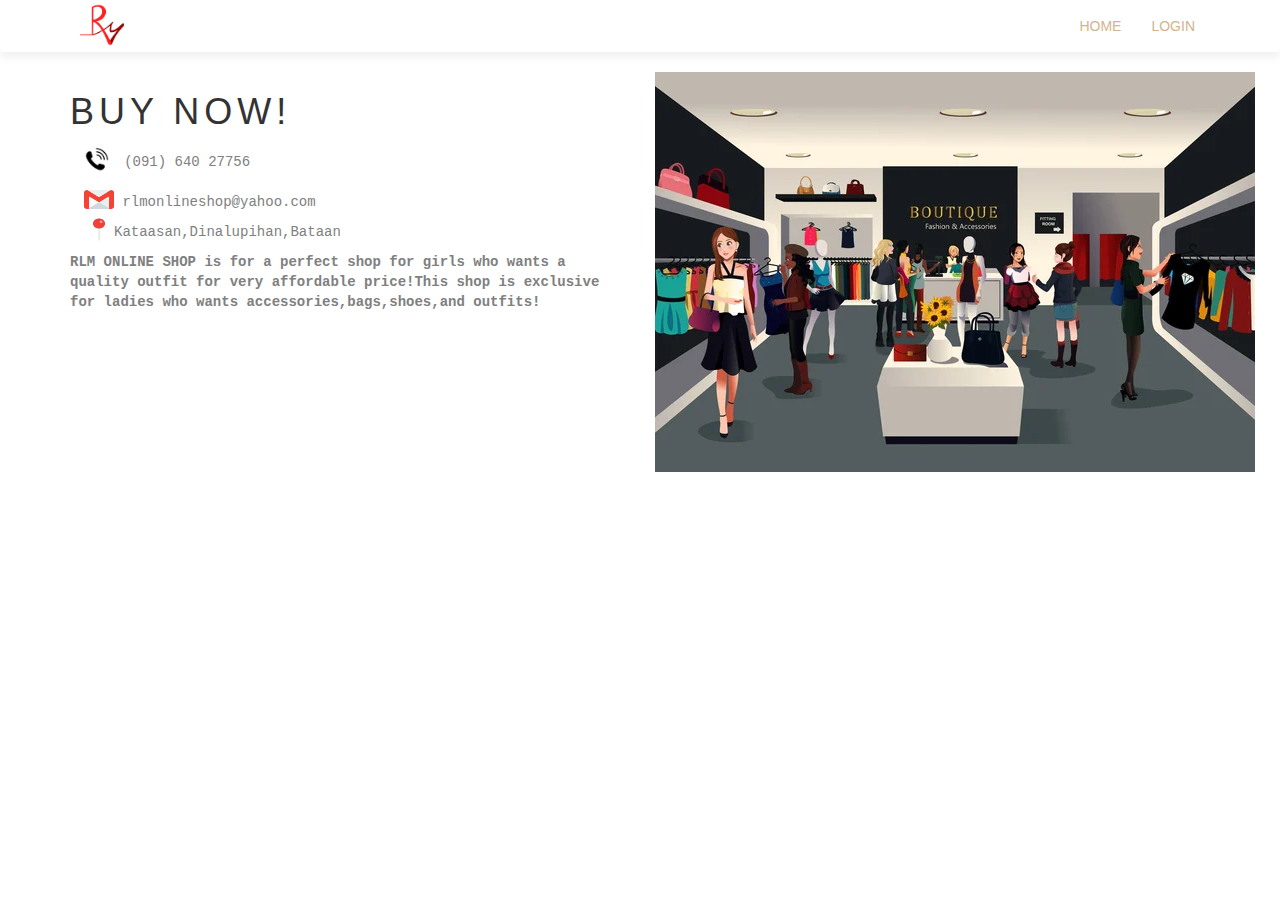
<file: FINALS/index.html>
<!DOCTYPE html>
<html lang="en">
<head style="color: green;">
    <meta charset="UTF-8">
    <meta http-equiv="X-UA-Compatible" content="IE=edge">
    <meta name="viewport" content="width=device-width, initial-scale=1.0">
    <title>RLM ONLINE SHOP</title>
    <link rel="stylesheet" href="https://maxcdn.bootstrapcdn.com/bootstrap/3.4.1/css/bootstrap.min.css">
    <link rel="stylesheet" type="text/css" href="login.css">
    <link rel="icon" href="images/logo.png" type="images/x-icon">
    <script src="https://ajax.googleapis.com/ajax/libs/jquery/3.5.1/jquery.min.js"></script>
    <script src="https://maxcdn.bootstrapcdn.com/bootstrap/3.4.1/js/bootstrap.min.js"></script>
</head>
<body>
    <header class="header">
        <nav class="navbar navbar-style">
            <div class="container">
                <div class="navbar-header">
                    <button type="button" class="navbar-toggle" data-toggle="collapse" data-target="#micon">
                        <span class="icon-bar"></span>
                        <span class="icon-bar"></span>
                        <span class="icon-bar"></span>
                    </button>
                <a href="index.html"><img class="logo" src="images/logo.png"></a>
                </div>
                <div class=" collapse navbar-collapse" id="micon" >
                <ul class="nav navbar-nav navbar-right">
                    <li><a href="Home.html">HOME</a></li>
                    <li><a href="login.html">LOGIN</a></li>
                </div>
                </ul>
            </div>
        </nav>
       
                   
                
            </div>
    
            </div>
        <div class="container" >
        <div class="row">
            <div class="col-sm-6 banner-info" >
                    <h1>BUY NOW!</h1>
                    <p style="color: gray;font-family: 'Courier New', Courier, monospace;"> <img src="images/ring.jpg" style="height:50px;margin-top:-10px;">(091) 640 27756 </p>
                   <p style="color: gray;font-family: 'Courier New', Courier, monospace;"> <img src="images/mail.png" style="height:25px;margin-top:-5px;width:30px;margin-left: 14px;">  rlmonlineshop@yahoo.com</p>
                  <p style="color: gray;font-family: 'Courier New', Courier, monospace;"> <img src="images/pin.png" style="height:25px;margin-top:-5px;width:30px;margin-left: 14px;">Kataasan,Dinalupihan,Bataan</p>
                  <p style="color: gray;font-family: 'Courier New', Courier, monospace;"><b>RLM ONLINE SHOP is for a perfect shop for girls who wants a quality outfit for very affordable price!This shop is exclusive for ladies who wants accessories,bags,shoes,and outfits!</b></p>
                    
                    

            </div>

            <div class="col-sm-6 banner-image">
                    <img src="images/shop.jpg" class="responsive">
            </div>

            
        </div>

        </div>
      
    </header>

</body>
</html>
</file>
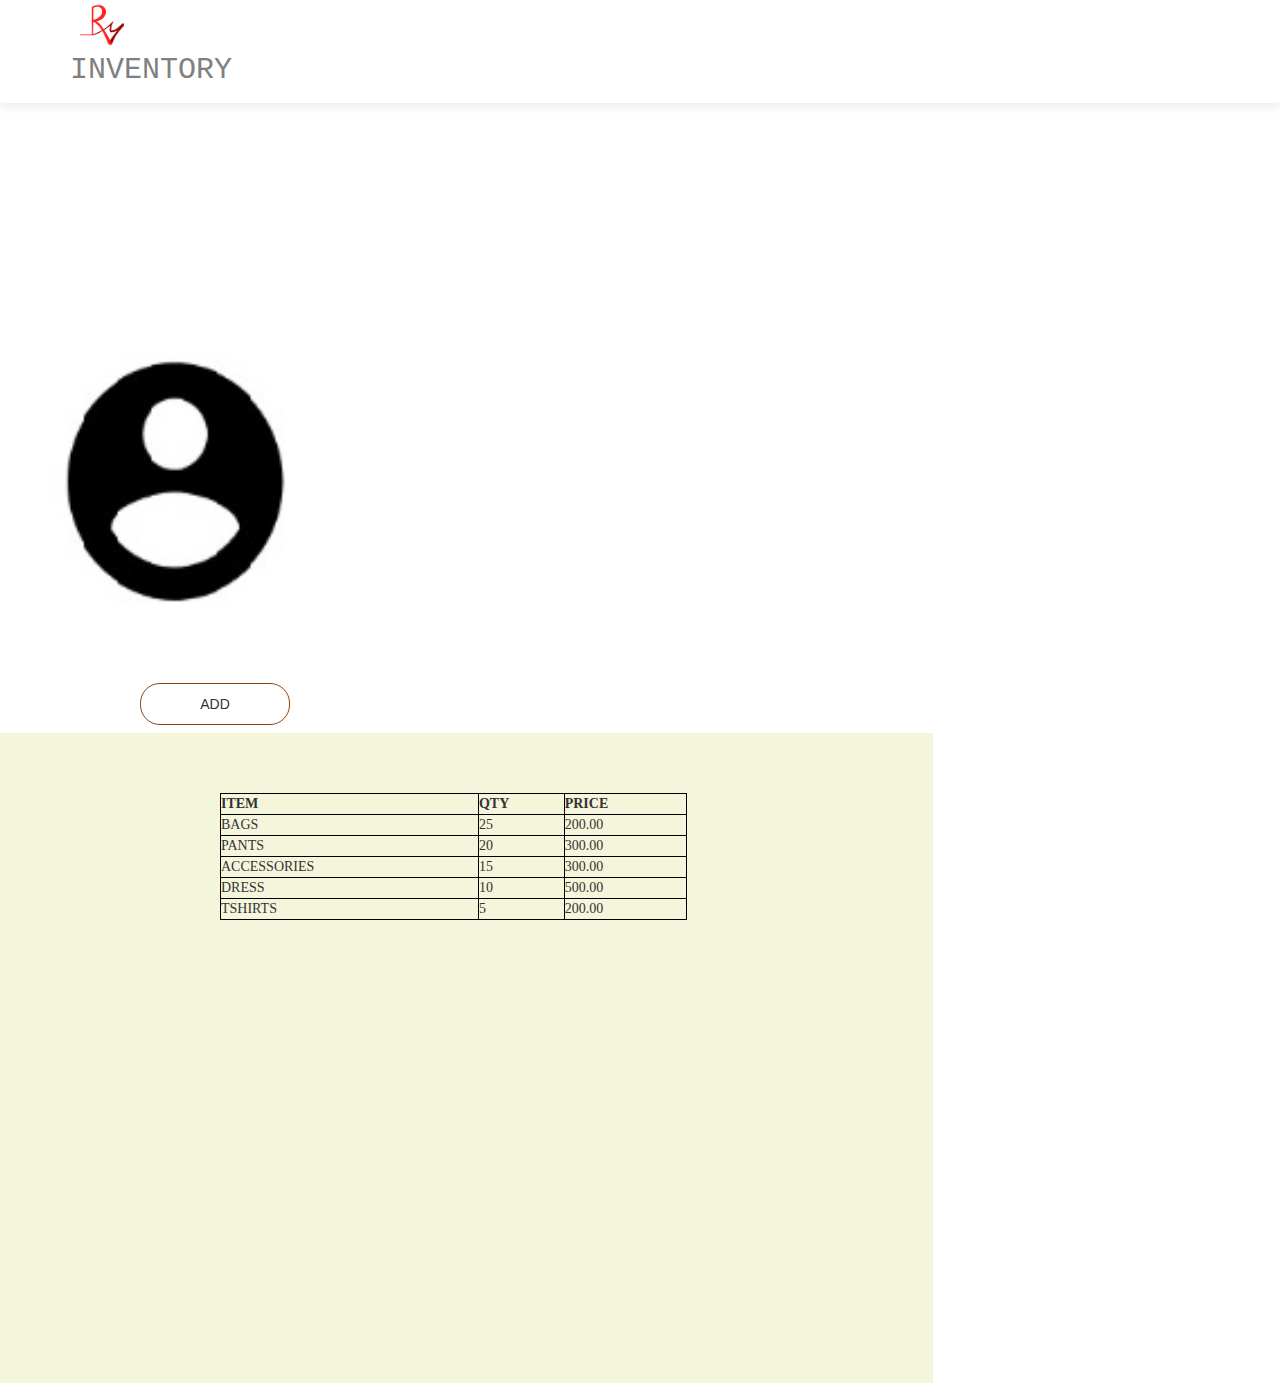
<file: FINALS/admin.html>
<!DOCTYPE html>
<html lang="en">
<head style="color: green;">
    <meta charset="UTF-8">
    <meta http-equiv="X-UA-Compatible" content="IE=edge">
    <meta name="viewport" content="width=device-width, initial-scale=1.0">
    <title>RLM ONLINE SHOP</title>
    <link rel="stylesheet" href="https://maxcdn.bootstrapcdn.com/bootstrap/3.4.1/css/bootstrap.min.css">
    <link rel="stylesheet" type="text/css" href="login.css">
    <link rel="icon" href="images/logo.png" type="images/x-icon">
    <script src="https://ajax.googleapis.com/ajax/libs/jquery/3.5.1/jquery.min.js"></script>
    <script src="https://maxcdn.bootstrapcdn.com/bootstrap/3.4.1/js/bootstrap.min.js"></script>
</head>
<body>
    <header class="header">
        <nav class="navbar navbar-style">
            <div class="container">
                <div class="navbar-header">
                    <a href="index.html"><img class="logo" src="images/logo.png"></a>
                   <p style="color: gray;font-family: 'Courier New', Courier, monospace;text-align: center; font-size: 30px;">INVENTORY</p>
                </div>
               
            </div>
        </nav>
       
                   
                
            </div>
    
            </div>
        	<style>
                table, th, td {
                  border: 1px solid black;
                
                
                }
                </style>
                    <div style="height:500px; width: 1333px; background-color:white;font-family:serif;float:left; "> 
                <p style="text-align:center;text-decoration:none;font-family:serif;font-size:25px;"></div>
                <div style="height:650px; width: 400px; background-color:white;font-family:serif;float:left;margin-top:-270px; ">
                <img src ="images/pp.jpg"style="width:250px;height:250px;float: left;margin-left:50px;">  <br>
                <br><br><br><br><br><br><br><br><br><br><br><br><br>
                <br><button type="button" style="float:left;margin-left: 140px;"> ADD </button><br><br><br>
                <br><button type="button" style="float:left;margin-left: 140px;"> EDIT </button><br> <br><br>
                 <br><button type="button" style="float:left;margin-left: 140px;"> DELETE </button><br> </div>
                 <div style="height:650px; width: 933px; background-color:beige;font-family:serif;float:left;margin-top:-270px; "><table style="width:50%;float:left;margin-left:220px;"><b style="font-size:50px;font-family:verdana;float:left;margin-left:350px;"></b><br><br><br>
                 <tr>
                    <th>ITEM</th>
                    <th>QTY</th>
                     <th>PRICE</th>
                  </tr>
                   <tr>
                    <td>BAGS</td>
                    <td>25</td>
                    <td>200.00</td></tr>
                    <tr>
                    <td>PANTS</td>
                    <td>20</td>
                    <td>300.00</td>
                    </tr><tr>
                    <td>ACCESSORIES</td> <td>15</td>
                    <td>300.00</td>
                </tr>
                <tr>
                    <td>DRESS</td>
                    <td>10</td>
                    <td>500.00</td></tr>
                    <td>TSHIRTS</td>
                    <td>5</td>
                     <td>200.00</td>	
                </table>
                </div>
                
      
    </header>

</body>
</html>
</file>
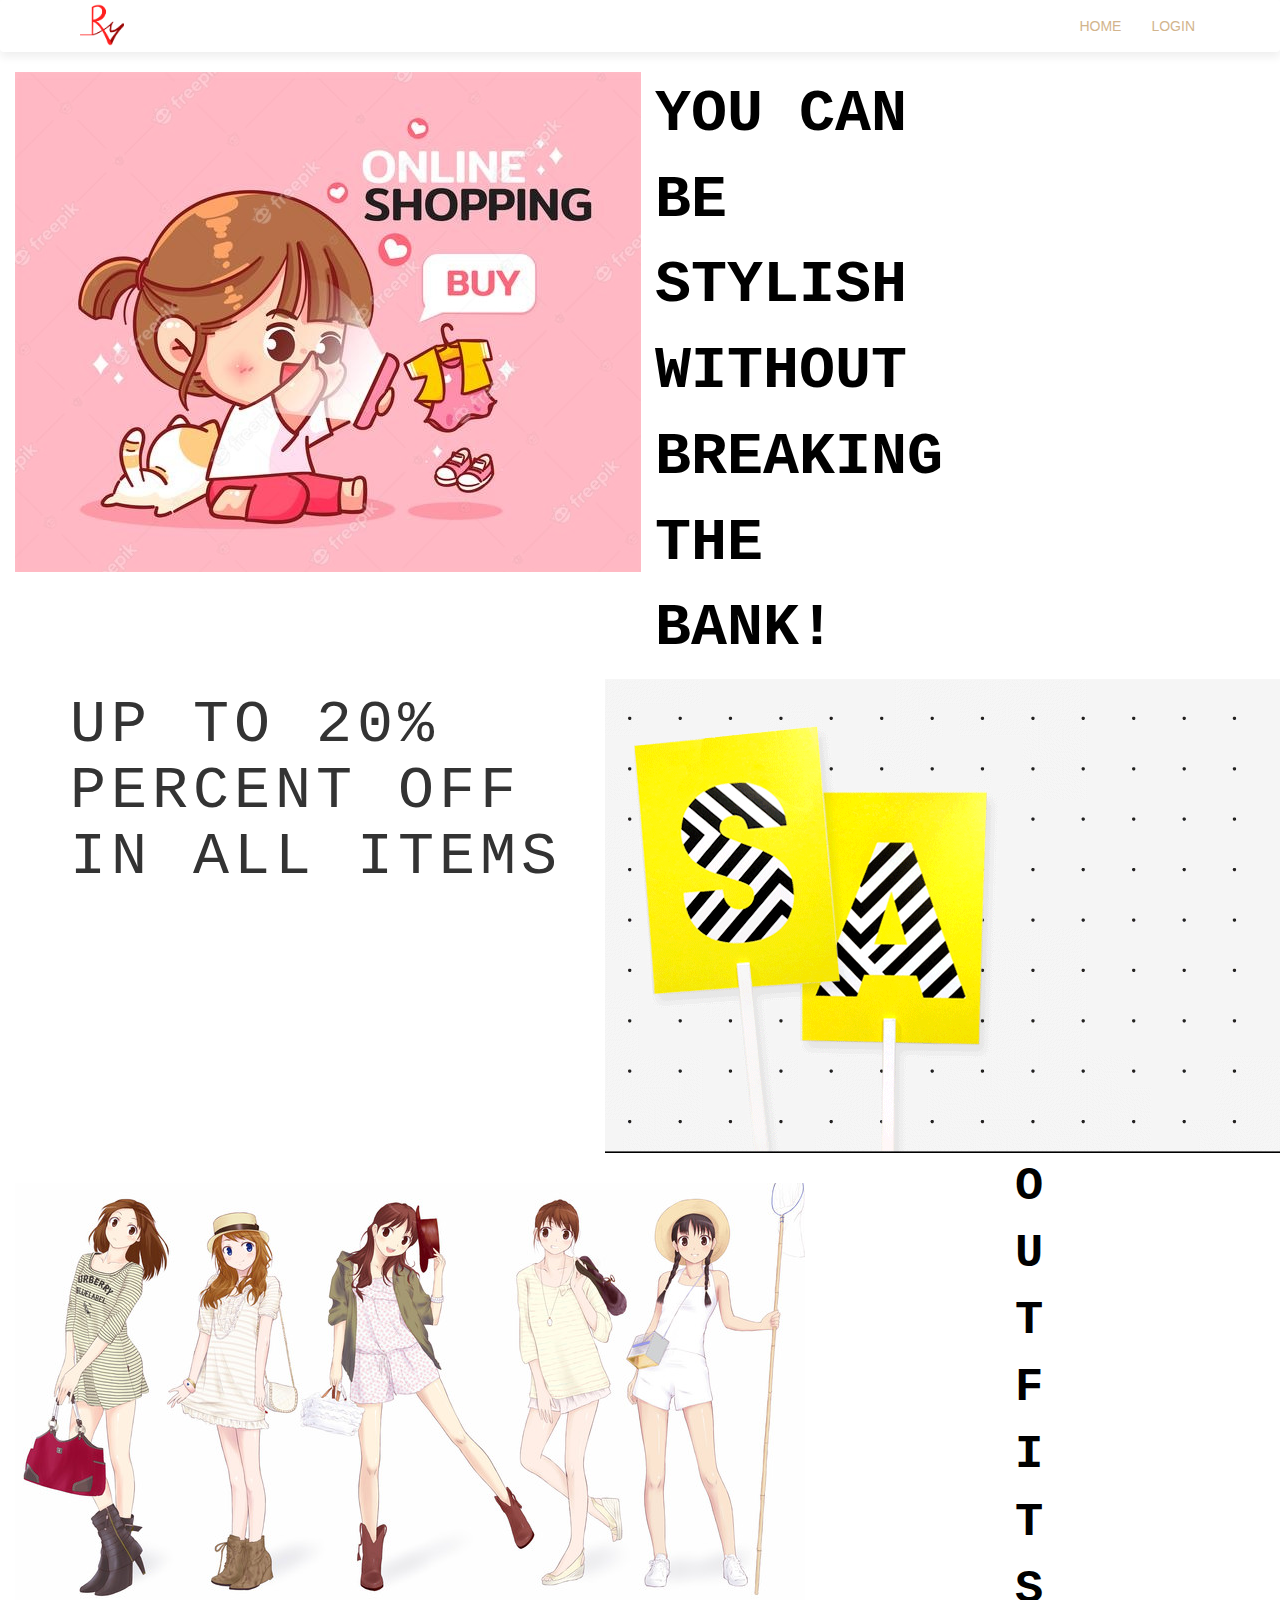
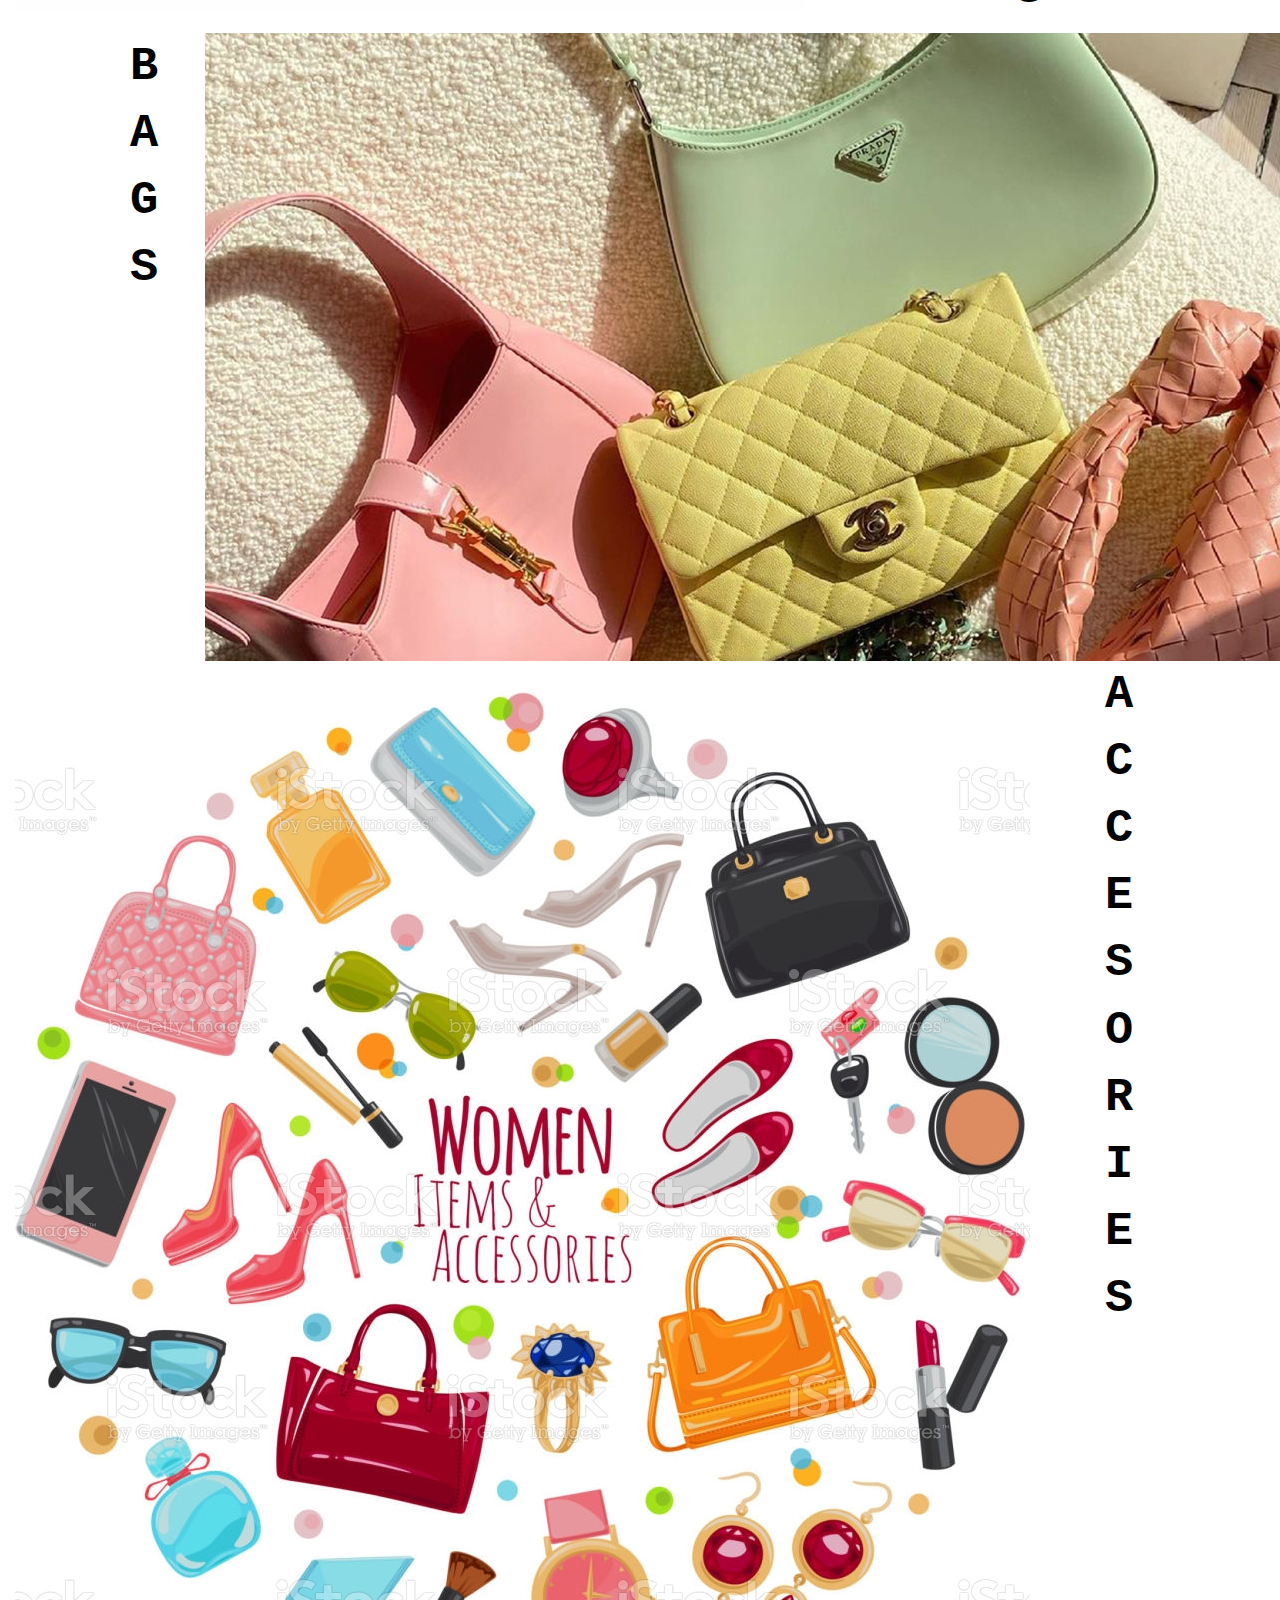
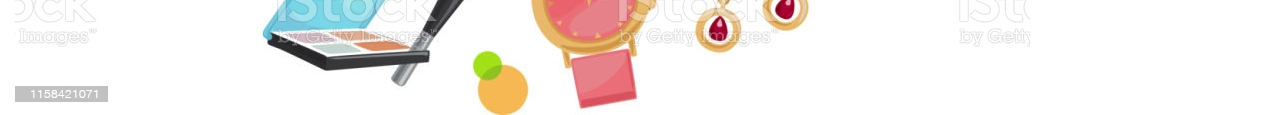
<file: FINALS/Home.html>
<!DOCTYPE html>
<html lang="en">
<head style="color: green;">
    <meta charset="UTF-8">
    <meta http-equiv="X-UA-Compatible" content="IE=edge">
    <meta name="viewport" content="width=device-width, initial-scale=1.0">
    <title>RLM ONLINE SHOP</title>
    <link rel="stylesheet" href="https://maxcdn.bootstrapcdn.com/bootstrap/3.4.1/css/bootstrap.min.css">
    <link rel="stylesheet" type="text/css" href="Home.css">
    <link rel="icon" href="images/logo.png" type="images/x-icon">
    <script src="https://ajax.googleapis.com/ajax/libs/jquery/3.5.1/jquery.min.js"></script>
    <script src="https://maxcdn.bootstrapcdn.com/bootstrap/3.4.1/js/bootstrap.min.js"></script>
</head>
<body>
    <header class="header">
        <nav class="navbar navbar-style">
            <div class="container">
                <div class="navbar-header">
                    <button type="button" class="navbar-toggle" data-toggle="collapse" data-target="#micon">
                        <span class="icon-bar"></span>
                        <span class="icon-bar"></span>
                        <span class="icon-bar"></span>
                    </button>
                <a href="index.html"><img class="logo" src="images/logo.png"></a>
                </div>
                <div class=" collapse navbar-collapse" id="micon" >
                <ul class="nav navbar-nav navbar-right">
                    <li><a href="Home.html">HOME</a></li>
                    <li><a href="login.html">LOGIN</a></li>
                </div>
                </ul>
            </div>
        </nav>
        <div class="col-sm-6 banner-image">
                      
                    <img src="images/OL.jpg" class="responsive">
                        
    
                </div>
    
               
                    <div class="container" >
                        <div class="row">
                            <div class="col-sm-6 banner-info" >
                        <p ><b style="color: BLACK;font-family: 'Courier New', Courier, monospace;font-size: 60px;float:left;margin-right: 300px;">
                            YOU CAN BE STYLISH WITHOUT BREAKING THE BANK!</b></p>
                </div>
    
                
            </div>
    
            </div>
        <div class="container" >
        <div class="row">
            <div class="col-sm-6 banner-info" >
                    <h1>UP TO 20% PERCENT OFF IN ALL ITEMS!</h1>
                   
                    
                    

            </div>

            <div class="col-sm-6 banner-image">
                    <img src="images/sale.gif" class="responsive" style="margin-left:-80px;">
            </div>


            
        </div>

        </div>
        <div class="col-sm-6 banner-image">
                      
            <img src="images/of2.jpg" class="responsive" style="margin-top: 30px;">
                

        </div>

        <div class="container" >
            <div class="row">
                <div class="col-sm-6 banner-info" >
            <p style="color: BLACK;font-family: 'Courier New', Courier, monospace;font-size: 47px;margin-left:360px;"><b>O<br>U<br>T<br>F<br>I<br>T<br>S<br></b></p>
    </div>

    
</div>

</div>
<div class="container" >
    <div class="row">
        <div class="col-sm-6 banner-info" >
             <P style="color: BLACK;font-family: 'Courier New', Courier, monospace;font-size: 47px;margin-left:60px;"> <b>B<BR>A<BR>G<BR>S</b></P>
               
                
                

        </div>

        <div class="col-sm-6 banner-image">
                <img src="images/bags.jpg" class="responsive" style="margin-left:-450px;">
        </div>


        
    </div>

    </div>
    <div class="col-sm-6 banner-image">
                      
        <img src="images/accessories.jpg" class="responsive" style="margin-top: 30px;">
            

    </div>

    <div class="container" >
        <div class="row">
            <div class="col-sm-6 banner-info" >
        <p style="color: BLACK;font-family: 'Courier New', Courier, monospace;font-size: 47px;margin-left:450px;"><b>A<br>C<br>C<br>E<br>S<br>O<br>R<br>I<BR>E<BR>S</b></p>
</div>


</div>

</div>
    </header>

</body>
</html>
</file>
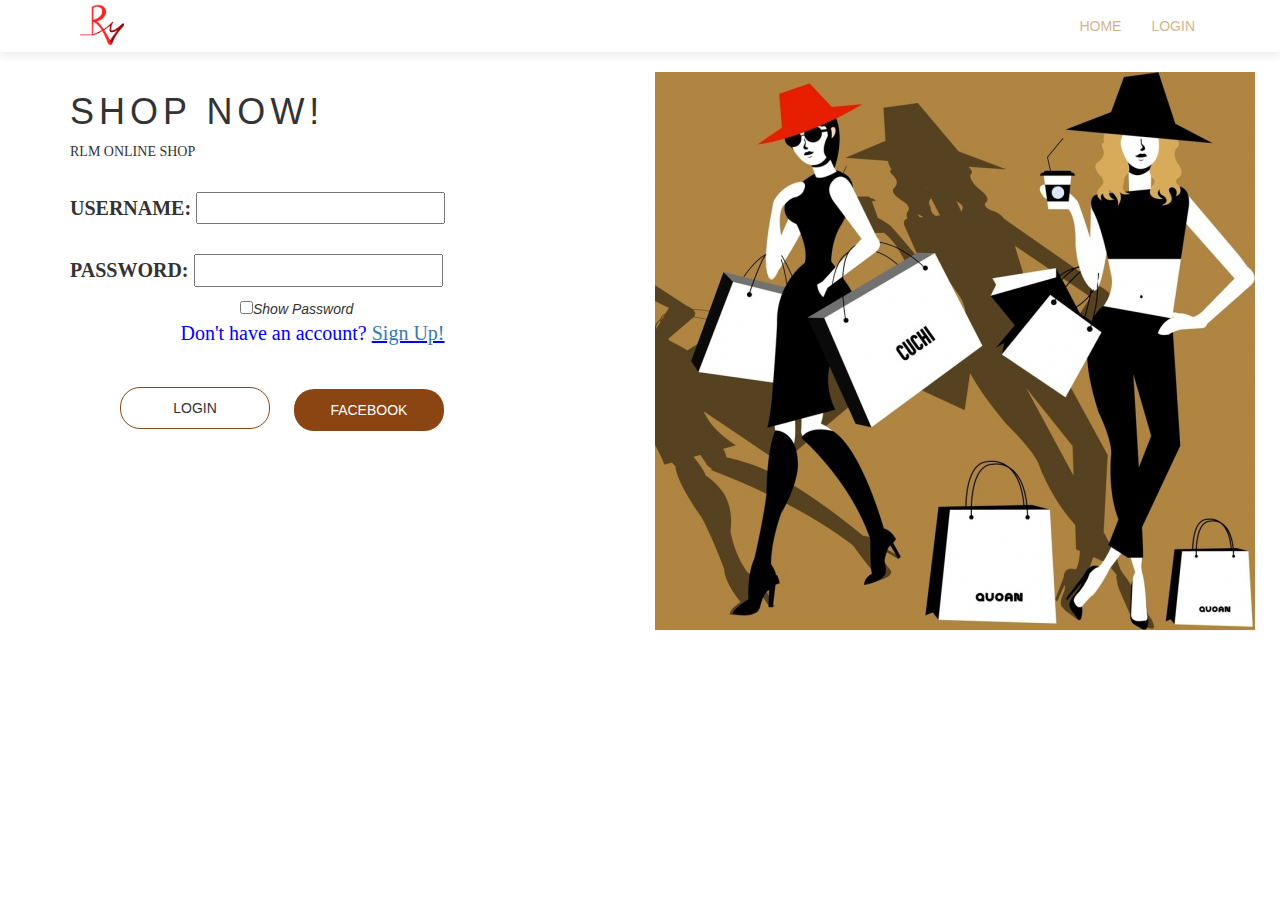
<file: FINALS/login.html>
<!DOCTYPE html>
<html lang="en">
<head style="color: green;">
    <meta charset="UTF-8">
    <meta http-equiv="X-UA-Compatible" content="IE=edge">
    <meta name="viewport" content="width=device-width, initial-scale=1.0">
    <title>RLM ONLINE SHOP</title>
    <link rel="stylesheet" href="https://maxcdn.bootstrapcdn.com/bootstrap/3.4.1/css/bootstrap.min.css">
    <link rel="stylesheet" type="text/css" href="login.css">
    <link rel="icon" href="images/logo.png" type="images/x-icon">
    <script src="https://ajax.googleapis.com/ajax/libs/jquery/3.5.1/jquery.min.js"></script>
    <script src="https://maxcdn.bootstrapcdn.com/bootstrap/3.4.1/js/bootstrap.min.js"></script>
</head>
<body>
    <header class="header">
        <nav class="navbar navbar-style">
            <div class="container">
                <div class="navbar-header">
                    <button type="button" class="navbar-toggle" data-toggle="collapse" data-target="#micon">
                        <span class="icon-bar"></span>
                        <span class="icon-bar"></span>
                        <span class="icon-bar"></span>
                    </button>
                <a href="index.html"><img class="logo" src="images/logo.png"></a>
                </div>
                <div class=" collapse navbar-collapse" id="micon" >
                <ul class="nav navbar-nav navbar-right">
                    <li><a href="Home.html">HOME</a></li>
                    <li><a href="login.html">LOGIN</a></li>
                </div>
                </ul>
            </div>
        </nav>

        <div class="container">
        <div class="row">
            <div class="col-sm-6 banner-info">
                    <h1>SHOP NOW!</h1>
                    <p class="big-text" style="font-family:cursive;">RLM ONLINE SHOP</p><BR>
                   
                        <p for="uname" style="font-family:serif;font-size:20px;" > <b>USERNAME:</b>
                            <input type="text" id="uname" name="uname"  required></p><br>
                      
            <p for="psw" style="font-family:serif;font-size:20px;" ><b>PASSWORD:</b>
                            <input  type="password" id="psw"  name="psw" required ></p>
                            <input type="checkbox" onclick="myFunction()" style="font-family:serif;font-size:25px;margin-left:170px;" ><i>Show Password</i>
                        <p style="color:blue;text-align:center;text-decoration:none;font-family:serif;font-size:20px;margin-left:-70px;" >Don't have an account? <u> <a href="prelim-registration.html">Sign Up!</a></u></p>
                              <button type="submit" id="loginbtn" onclick="login()" >LOGIN</button>
                           
                       
                        <script >
                            let uname,upass
                            function myFunction() {
                    var x = document.getElementById("psw");
                    if (x.type === "password") {
                      x.type = "text";
                    } else {
                      x.type = "password";
                    }
                            }
                  function login(){
                      uname=document.getElementById("uname").value
                      upass=document.getElementById("psw").value
                     if(uname=="" || upass==""){
                      window.alert("Enter Username or Password.");
                     }else{
                      
                      
                     if(uname=="admin" && upass=="123"){
                      location.href = "admin.html";
                     }else{
                      window.alert("Invalid Login");
                     }
                     }
                  }
                  
                 
                        </script>    
                    <a class="btn btn-first" href="https://www.facebook.com/RLM-Online-Shop-101554872186592/">FACEBOOK</a>
                    

            </div>

            <div class="col-sm-6 banner-image">
                    <img src="images/ladies.jpg" class="responsive">
            </div>

            
        </div>

        </div>
    </header>

</body>
</html>
</file>
<file: FINALS/login.css>
*{
    margin: 0;
    padding: 0;
}
*header{
    height: 100vh;
    background-color:beige;
}
.navbar-style{
    box-shadow: 0 5px 10px #efefef;
}
.logo{
    height: 48px;
    padding: 2px 10px;
}
.icon-bar{
    background: darkgreen;
}
li a{
    color: TAN;
    font-family:'Gill Sans', 'Gill Sans MT', Calibri, 'Trebuchet MS', sans-serif;
}
a.btn{
    margin: 30px 10px;
    width: 150px;
    padding: 10px;
    border-radius: 20px;
}
a.btn-first{
  background-color:saddlebrown;
    color:white;
    font-family:Impact, Haettenschweiler, 'Arial Narrow Bold', sans-serif;

}

a.btn:hover{
    background: tan;
    border: none;
    color: white;
    box-shadow: 5px 5px 10px #999;
    transition: 0.3s;
}
.backgroundimg{
    background-image: url('https://scontent.fcrk3-2.fna.fbcdn.net/v/t1.15752-9/259461600_1339158066519126_8741275762130876204_n.jpg?_nc_cat=101&ccb=1-5&_nc_sid=ae9488&_nc_eui2=AeE2DHK0U8Yb5_J4UAX9VH8NhXN9aIp6Y3iFc31oinpjeAekjlZT4PmN1vOT5p0zYbbtEAodwk2YIUXPeB7vKlUe&_nc_ohc=4z0I7QgUdDQAX_dnpWo&_nc_ht=scontent.fcrk3-2.fna&oh=5f26dea8bf7139421aeb05eb591d6d70&oe=61CB2064');
    background-size: cover;
    background-position: center center;
    background-repeat: no-repeat;
    background-attachment: fixed;
    height: 100vh;
    width: 100%;
}
.img-area{
    display: flex;
    flex-wrap: wrap;
    flex-direction: row;
    align-items: center;
    justify-content: center;
}
h1 {
    letter-spacing: 5px;
  }
  button{
    margin: 30px 10px;
    width: 150px;
    padding: 10px;
    border-radius: 20px;
    background: transparent;
    border: 1px solid saddlebrown;
    color: #333;
    font-family:Impact, Haettenschweiler, 'Arial Narrow Bold', sans-serif; 
    margin-left:50px;  }
  button:hover{
    background: tan;
    border: none;
    color: white;
    box-shadow: 5px 5px 10px #999;
    transition: 0.3s;
}
</file>
<file: FINALS/Home.css>
*{
    margin: 0;
    padding: 0;
}
*header{
    height: 100vh;
    background-color:beige;
}
.navbar-style{
    box-shadow: 0 5px 10px #efefef;
}
.logo{
    height: 48px;
    padding: 2px 10px;
}
.icon-bar{
    background: darkgreen;
}
li a{
    color: TAN;
    font-family:'Gill Sans', 'Gill Sans MT', Calibri, 'Trebuchet MS', sans-serif;
}
a.btn{
    margin: 30px 10px;
    width: 150px;
    padding: 10px;
    border-radius: 20px;
}
a.btn-first{
  background-color:saddlebrown;
    color:white;
    font-family:Impact, Haettenschweiler, 'Arial Narrow Bold', sans-serif;

}

a.btn:hover{
    background: tan;
    border: none;
    color: white;
    box-shadow: 5px 5px 10px #999;
    transition: 0.3s;
}

    .backgroundimg{
        background-image: url('https://scontent.fcrk3-2.fna.fbcdn.net/v/t1.15752-9/259461600_1339158066519126_8741275762130876204_n.jpg?_nc_cat=101&ccb=1-5&_nc_sid=ae9488&_nc_eui2=AeE2DHK0U8Yb5_J4UAX9VH8NhXN9aIp6Y3iFc31oinpjeAekjlZT4PmN1vOT5p0zYbbtEAodwk2YIUXPeB7vKlUe&_nc_ohc=4z0I7QgUdDQAX_dnpWo&_nc_ht=scontent.fcrk3-2.fna&oh=5f26dea8bf7139421aeb05eb591d6d70&oe=61CB2064');
        background-size: cover;
        background-position: center center;
        background-repeat: no-repeat;
        background-attachment: fixed;
        height: 1500vh;
        width: 100%;
}
.img-area{
    display: flex;
    flex-wrap: wrap;
    flex-direction: row;
    align-items: center;
    justify-content: center;
}
h1 {
    letter-spacing: 5px;
    font-size:60px;
    font-family: 'Courier New', Courier, monospace;
  }
  button{
    margin: 30px 10px;
    width: 150px;
    padding: 10px;
    border-radius: 20px;
    background: transparent;
    border: 1px solid saddlebrown;
    color: #333;
    font-family:Impact, Haettenschweiler, 'Arial Narrow Bold', sans-serif; 
    margin-left:50px;  }
  button:hover{
    background: tan;
    border: none;
    color: white;
    box-shadow: 5px 5px 10px #999;
    transition: 0.3s;
}
</file>
